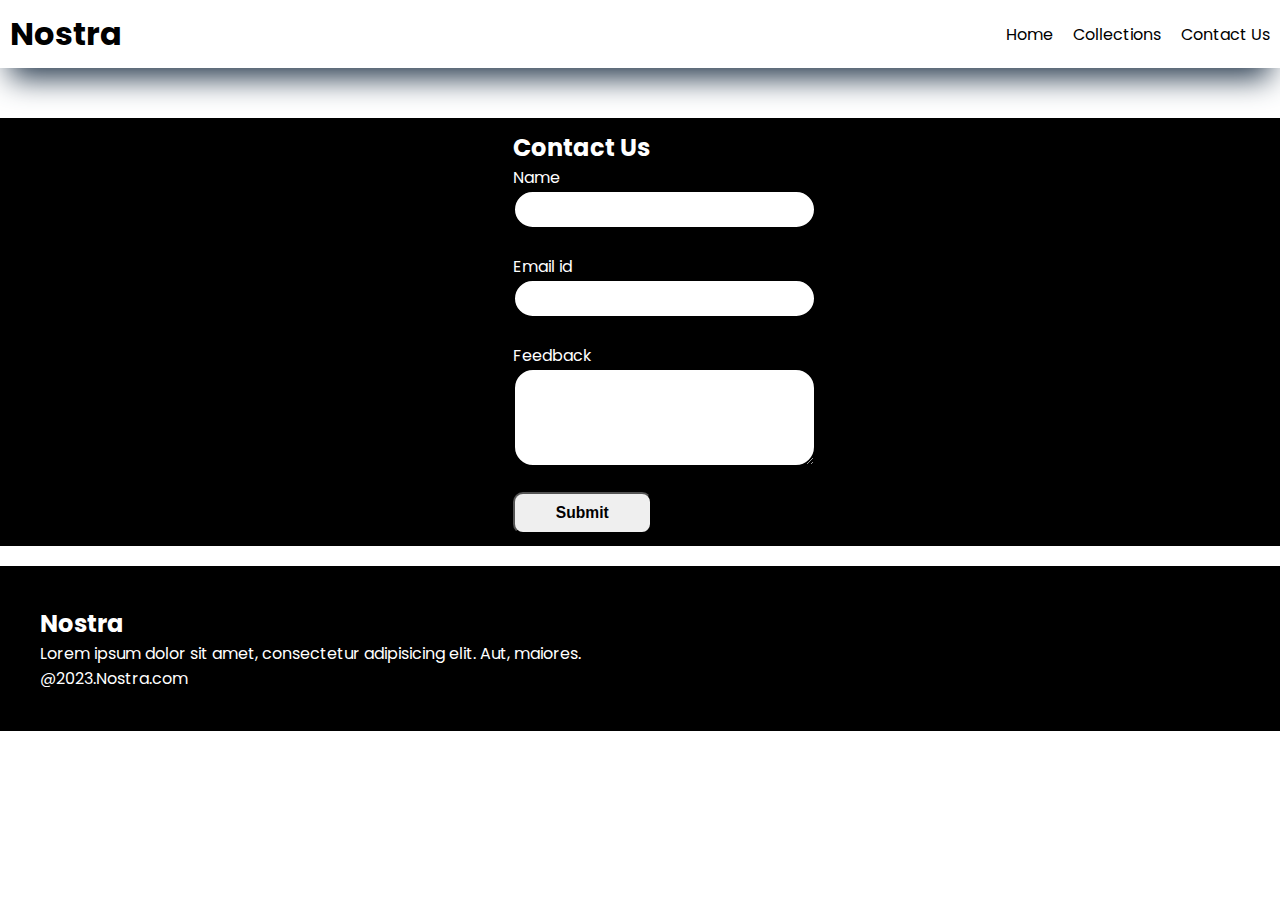
<file: contact.html>
<!DOCTYPE html>
<html lang="en">

<head>
    <meta charset="UTF-8">
    <meta name="viewport" content="width=device-width, initial-scale=1.0">
    <title>Nostra</title>
    
    <link rel="preconnect" href="https://fonts.googleapis.com">
    <link rel="preconnect" href="https://fonts.gstatic.com" crossorigin>
    <link
        href="https://fonts.googleapis.com/css2?family=Poppins:ital,wght@0,100;0,200;0,300;0,400;0,500;0,600;0,700;0,800;0,900;1,100;1,200;1,300;1,400;1,500;1,600;1,700;1,800;1,900&display=swap"
        rel="stylesheet">
    <link rel="stylesheet" href="style.css">
    <link rel="stylesheet" href="https://cdnjs.cloudflare.com/ajax/libs/font-awesome/6.5.1/css/all.min.css"
        integrity="sha512-DTOQO9RWCH3ppGqcWaEA1BIZOC6xxalwEsw9c2QQeAIftl+Vegovlnee1c9QX4TctnWMn13TZye+giMm8e2LwA=="
        crossorigin="anonymous" referrerpolicy="no-referrer" />

</head>

<body>

      <nav class="navbar">
        <h1>Nostra</h1>
    
    <div class="navbar-links">
        <p class="navbar-link"><a href="index.html">Home</a></p>
        <p class="navbar-link"><a href="search.html">Collections</a></p>
        <p class="navbar-link"><a href="contact.html">Contact Us</a></p>
    </div>
    <div class="navbar-toggle-menu" onclick="show()">
        <i class="fa-solid fa-bars"></i>
    </div>
    </nav>
    <div class="side-navbar">
        <p style="text-align: right;" onclick="closenav()">
            <i class="fa-solid fa-xmark"></i>
        </p>
        <div class="side-navbar-links">
            <p class="side-navbar-link"><a href="index.html">Home</a></p>
            <p class="side-navbar-link"><a href="search.html">Collections</a></p>
            <p class="side-navbar-link"><a href="contact.html">Contact Us</a></p>
    
        </div>
        </div>
        <div class="cont">
            
                <form action="thank.html">
                    <h2>Contact Us</h2>

                <label>Name</label><br>
               <input type="text" required><br>
                <label>Email id</label><br>
                <input type="text" required><br>
                <label>Feedback</label><br>
                <textarea cols="30" rows="5" required></textarea><br>
            
            <button type="submit"><h3>Submit</h3></button>  
            </form>     
        </div>

        
  <!--footer-->
    <div class="footer">
        <h2>Nostra</h2>
        <p>Lorem ipsum dolor sit amet, consectetur adipisicing elit. Aut, maiores.</p>
        <i class="fa-brands fa-instagram"></i>
        <i class="fa-brands fa-twitter"></i>
        <i class="fa-brands fa-facebook"></i>
        <p>@2023.Nostra.com</p>
    </div>
    
    <script src="index1.js"></script>


</body>

</html>
</file>
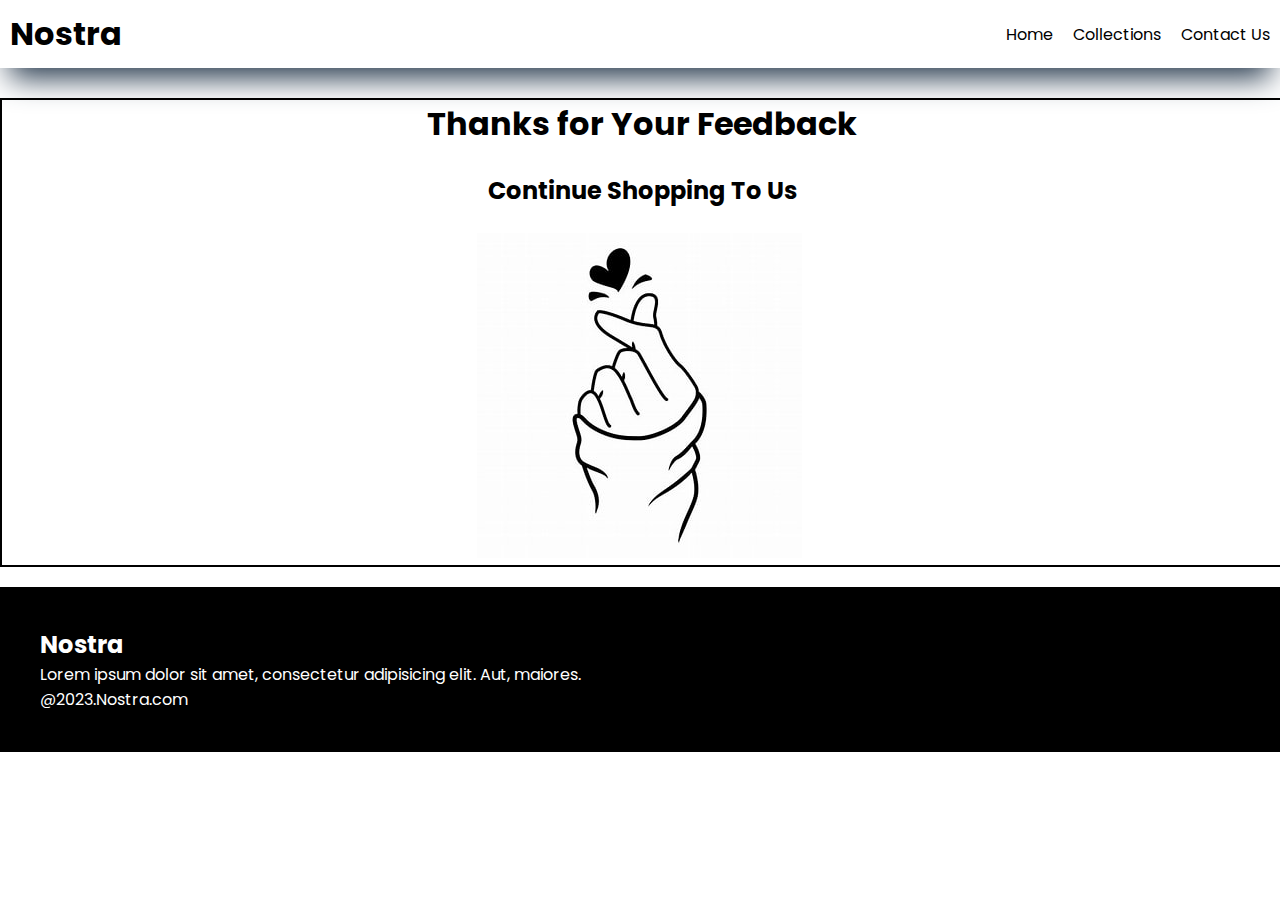
<file: thank.html>
<!DOCTYPE html>
<html lang="en">

<head>
    <meta charset="UTF-8">
    <meta name="viewport" content="width=device-width, initial-scale=1.0">
    <title>Nostra</title>
    
    <link rel="preconnect" href="https://fonts.googleapis.com">
    <link rel="preconnect" href="https://fonts.gstatic.com" crossorigin>
    <link
        href="https://fonts.googleapis.com/css2?family=Poppins:ital,wght@0,100;0,200;0,300;0,400;0,500;0,600;0,700;0,800;0,900;1,100;1,200;1,300;1,400;1,500;1,600;1,700;1,800;1,900&display=swap"
        rel="stylesheet">
    <link rel="stylesheet" href="style.css">
    <link rel="stylesheet" href="https://cdnjs.cloudflare.com/ajax/libs/font-awesome/6.5.1/css/all.min.css"
        integrity="sha512-DTOQO9RWCH3ppGqcWaEA1BIZOC6xxalwEsw9c2QQeAIftl+Vegovlnee1c9QX4TctnWMn13TZye+giMm8e2LwA=="
        crossorigin="anonymous" referrerpolicy="no-referrer" />

</head>

<body>

      <nav class="navbar">
        <h1>Nostra</h1>
    
    <div class="navbar-links">
        <p class="navbar-link"><a href="">Home</a></p>
        <p class="navbar-link"><a href="">Collections</a></p>
        <p class="navbar-link"><a href="">Contact Us</a></p>
    </div>
    <div class="navbar-toggle-menu" onclick="show()">
        <i class="fa-solid fa-bars"></i>
    </div>
    </nav>
    <div class="side-navbar">
        <p style="text-align: right;" onclick="closenav()">
            <i class="fa-solid fa-xmark"></i>
        </p>
        <div class="side-navbar-links">
            <p class="side-navbar-link"><a href="">Home</a></p>
            <p class="side-navbar-link"><a href="">Collections</a></p>
            <p class="side-navbar-link"><a href="">Contact Us</a></p>
    
        </div>
        </div>
        <div class="thank">
            <div>
                <h1>Thanks for Your Feedback</h1><br>
             <h2>Continue Shopping To Us</h2><br>
            <img src="th.jpg" alt="">
            </div>
            
        </div>
  <!--footer-->
    <div class="footer">
        <h2>Nostra</h2>
        <p>Lorem ipsum dolor sit amet, consectetur adipisicing elit. Aut, maiores.</p>
        <i class="fa-brands fa-instagram"></i>
        <i class="fa-brands fa-twitter"></i>
        <i class="fa-brands fa-facebook"></i>
        <p>@2023.Nostra.com</p>
    </div>
    
    <script src="index1.js"></script>


</body>

</html>
</file>
<file: style.css>
* {
    padding: 0;
    margin: 0;

}

body {
    font-family: "Poppins", sans-serif;

}

.navbar {
    display: flex;
    justify-content: space-between;
    align-items: center;
    padding: 10px;
    box-shadow: rgb(38, 57, 77) 0px 20px 30px -10px;
}

.navbar-links {
    display: flex;
    column-gap: 20px;
}
.navbar-links a{
    text-decoration: none;
    color:black;
}
.navbar-links a:hover{
    text-decoration: underline;
    color:darkblue;
}
.navbar-toggle-menu{
    display:none;
}

.side-navbar{
    background-color: black;
    color:white;
    width:50%;
    height:100%;
    position: fixed;
    top:0;
    left:-60%;
    padding:20px;
    transition: 2s;
    
    
}
.side-navbar-link{
    margin-bottom: 30px;
}
.side-navbar-links a{
    text-decoration:none;
    color:white;
}
.header{
    display: flex;
    justify-content: center;
    gap:50px;
    padding:50px;
}
.header-button{
    padding-left: 20px;
    padding-right: 20px;
    padding-top: 10px;
    padding-bottom: 10px;
    margin-top: 10px;
    background-color: black;
    color:white;
    cursor: pointer;
}
.service{
    padding:20px;
}
.service-container-1{
    display: flex;
    justify-content: space-between;
    align-items: center;
}
.service-container-2{
    display: flex;
    justify-content: space-between;
    align-items: center;
    gap:10px;
}
.service-container-2 div{
    background-color:#F2F4F7;
    border-radius: 5px;
    padding: 5px;
}
.new-arrival{
    display: flex;
    justify-content: space-around;
    flex-wrap: wrap;

}
.new-arrival-container{
    position: relative;
    flex-basis: 20%;
}
.new-arrival button{
    padding-left: 10%;
    padding-right: 10%;
    padding-top: 5%;
    padding-bottom: 5%;
    margin-top: 10px;
   position: absolute;
   top:50%;
   left:18%;
   border-radius: 10px;
}
.news{
    display:flex;
    flex-direction: column;
    align-items: center;
    margin-top: 30px;
}
.news input{
    padding:11px;
    width:80vw;
    margin-bottom: 10px;
    border:solid black 3px;
}
.news button{
    border-radius: 10px;
    padding:10px;
    margin-top: 10px;
    background-color: black;
    color:white;
}
.footer{
    background-color: black;
    color:white;
    padding:40px;
    margin-top:20px;
}
.product-section{
    margin-top:20px;
}
.product-search{
    width:80%;
    border:solid black 2px;
    border-radius: 20px;
    display: flex;
    justify-content: space-between;
    align-items: center;
    padding:10px;
    margin:auto;
}
.product-search input{
    border:none;
    background-color: transparent;
    width:100%;
}
.product-search input:focus{
   outline:none;
}

.products{
    display:flex;
    justify-content: space-around;
    padding:20px;
    flex-wrap: wrap;
    gap:10px;
}
.product-box{
    text-align: center;
    flex-basis: 20%;
}
.cont{
    width:100%;
    border:solid black 2px;
    
    display: flex;
    justify-content: center;
    align-items: center;
    padding:10px;
    margin-top:50px;
    
    background-color: black;
    color: white;
    
}
.cont input{
    width:100%;
    border:solid black 2px;
    border-radius: 20px;
    display: flex;
    justify-content: space-between;
    align-items: center;
    padding:10px;
    margin:auto;
}
.cont textarea{
    width:100%;
    border:solid black 2px;
    border-radius: 20px;
    display: flex;
    justify-content: space-between;
    align-items: center;
    padding:10px;
    margin:auto;
}

.cont button{
    padding:10px;
    border-radius: 10px;
    width:50%;
    font-family: Verdana, Geneva, Tahoma, sans-serif;
    
}

.thank{
    width:100%;
    border:solid black 2px;
    justify-content: center;
    align-items: center;
    display: flex;
    margin-top:30px;
    
}
.thank h2{
    text-align: center;
}
.thank h1{
    text-align: center;
}
.thank img{
    padding-left: 50px;
}
@media screen and (max-width:700px) {
    .navbar-toggle-menu{
        display:block;
    }
    .navbar-links {
        display: none;
        
    }
    .header-image{
        display: none;
    }
    .service-container-2{
        flex-direction: column;
    }
    .thank{
        flex-wrap: wrap;

    }
    
   
}
</file>
